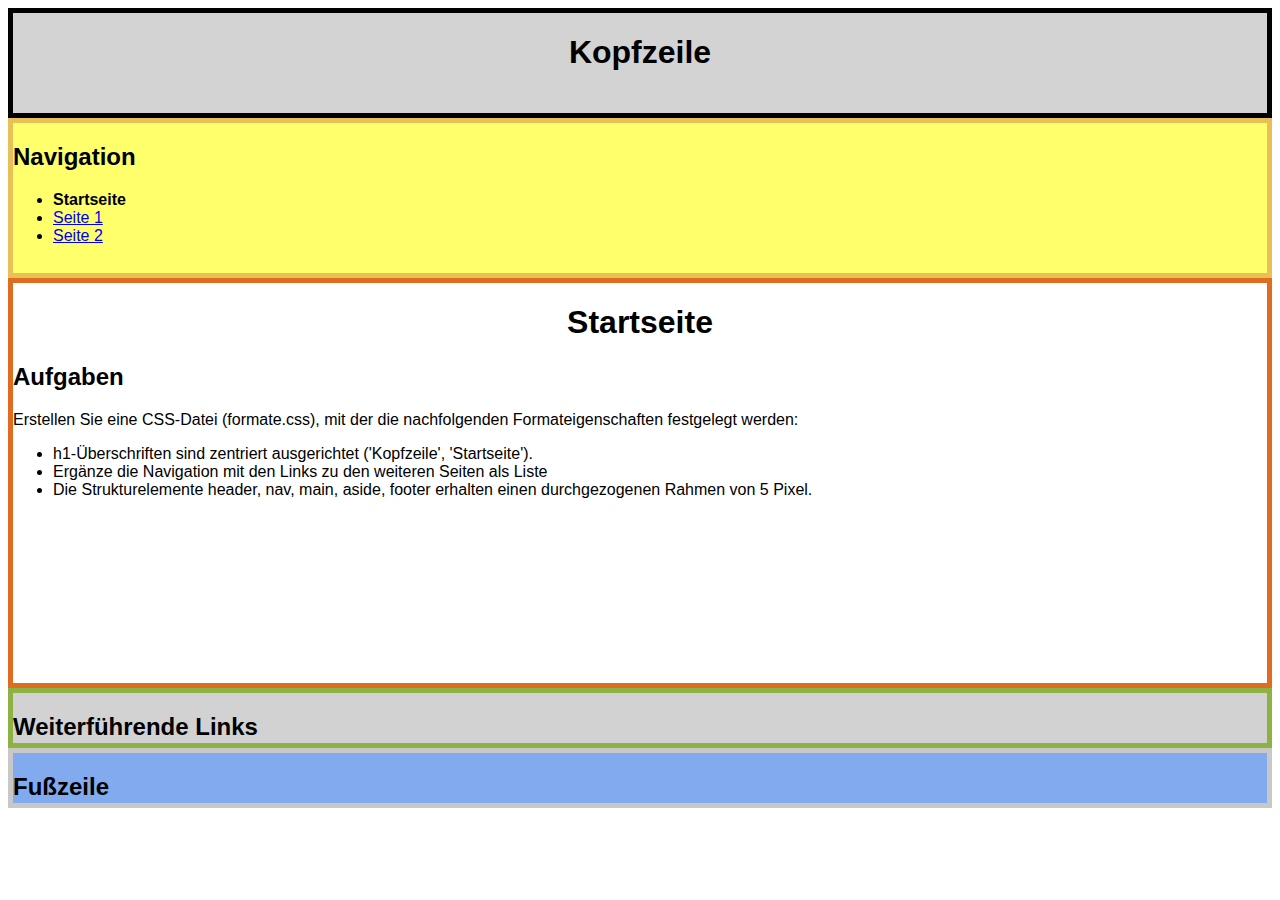
<file: index.html>
<!DOCTYPE html>
<html lang="de">
<head>
    <meta charset="UTF-8">
    <meta http-equiv="refresh" content="0; url=startseite.html">
    <title>Redirecting...</title>
</head>
<body>
    <p>Diese Seite wurde zu <a href="startseite.html">startseite.html</a> umgeleitet.</p>
</body>
</html>
</file>
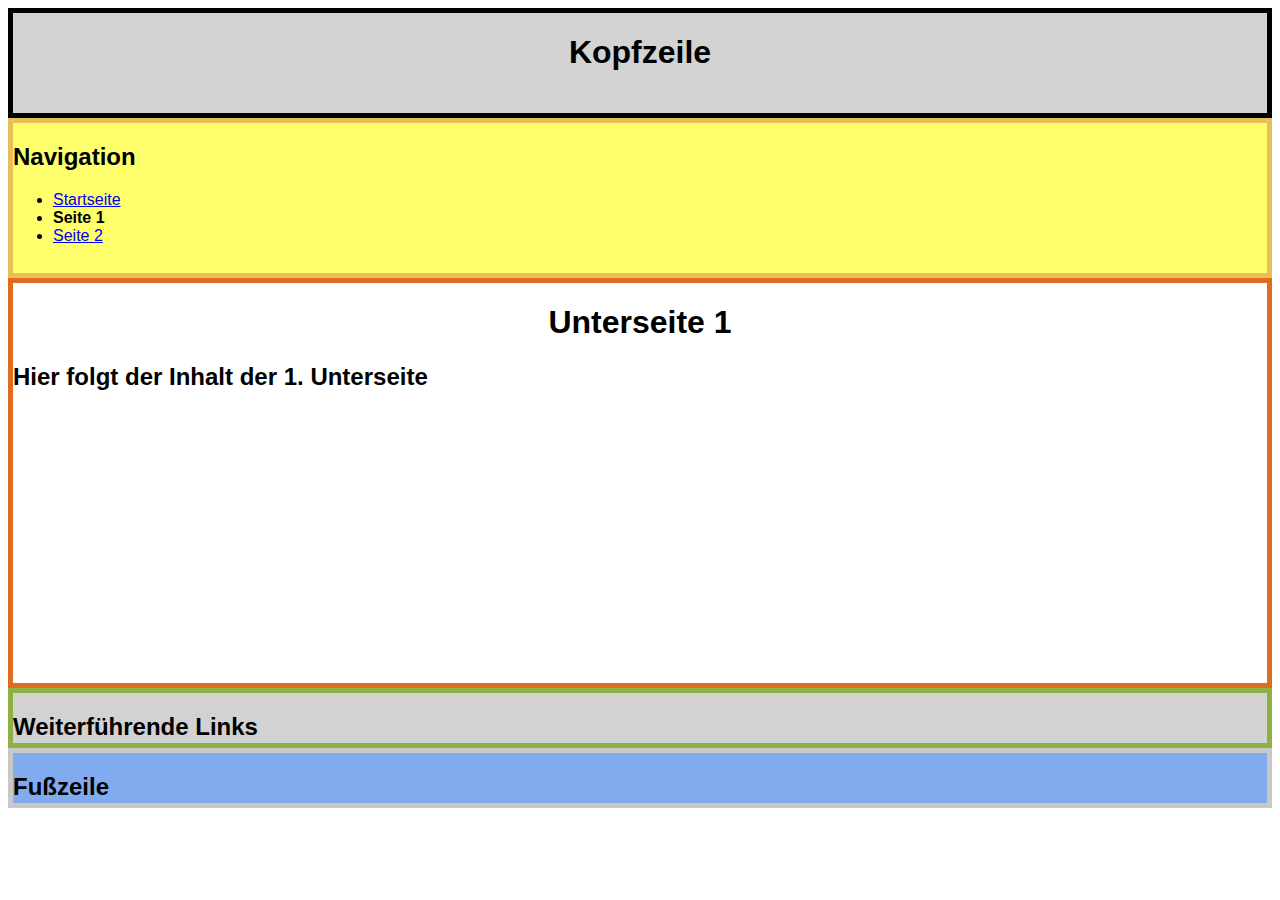
<file: seite_1.html>
<!DOCTYPE html>
<html lang="de">
<head>
        <meta charset="utf-8">
        <title>1. Seite</title>
        <link rel="stylesheet" type="text/css" href="styles.css">
</head>

<body>
        <header>
                <h1>Kopfzeile</h1>
        </header>

        <nav>
            <h2>Navigation</h2>
			<ul>
				<li><a href="startseite.html">Startseite</a></li>
				<li><b>Seite 1</b></li>
				<li><a href="seite_2.html">Seite 2</a></li>
			</ul>
    
        </nav>

        <main>
                <h1>Unterseite 1</h1>
                <h2>Hier folgt der Inhalt der 1. Unterseite</h2>
        </main>

        <aside>
                <h2>Weiterführende Links</h2>               
        </aside>

        <footer>
               <h2>Fußzeile</h2>
        </footer>

</body>
</html>
</file>
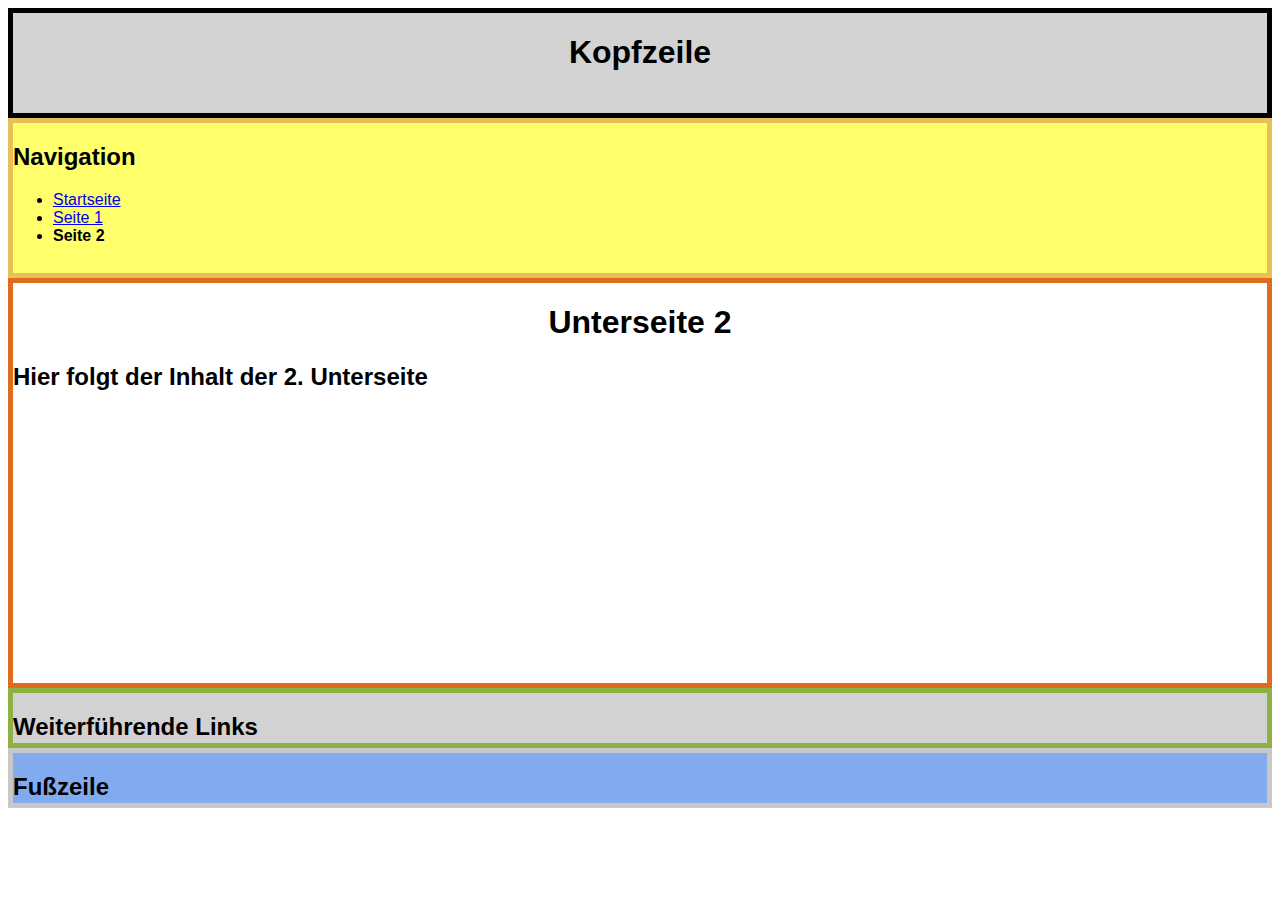
<file: seite_2.html>
<!DOCTYPE html>
<html lang="de">
<head>
        <meta charset="utf-8">

        <title> 2. Seite </title>
		<link rel="stylesheet" type="text/css" href="styles.css">
</head>

<body>
        <header>
                <h1>Kopfzeile </h1>
        </header>

        <nav>
            <h2>Navigation</h2>
			<ul>
				<li><a href="startseite.html">Startseite</a></li>
				<li><a href="seite_1.html">Seite 1</a></li>
				<li><b>Seite 2</b></li>
			</ul>

        </nav>

        <main>
                <h1>Unterseite 2</h2>
                <h2>Hier folgt der Inhalt der 2. Unterseite </h2>
        </main>

        <aside>
                <h2>Weiterf&uuml;hrende Links</h2>               
        </aside>

        <footer>
               <h2>Fu&szlig;zeile</h2>
        </footer>

</body>
</html>
</file>
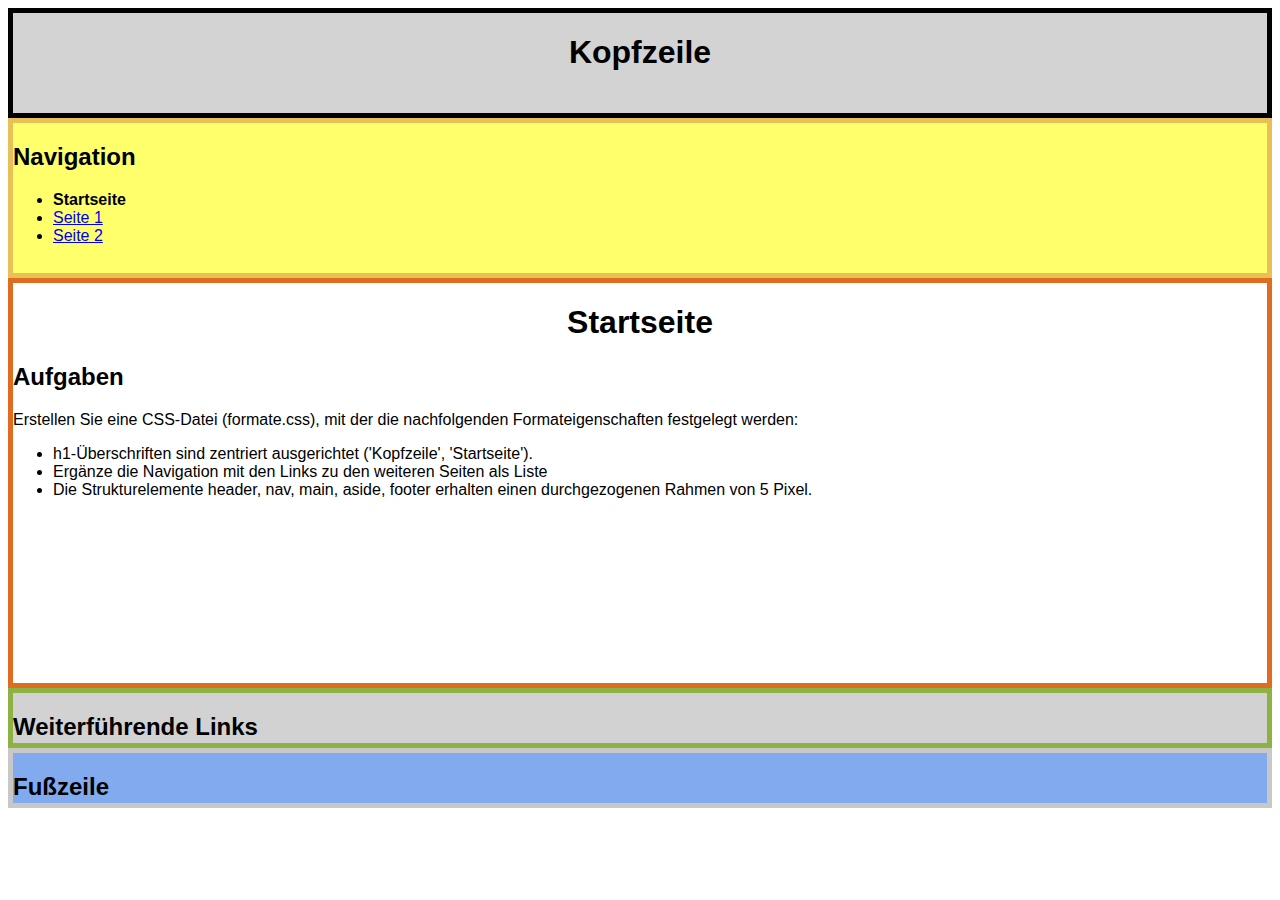
<file: startseite.html>
<!DOCTYPE html>
<html lang="de">
<head>
        <meta charset="utf-8">

        <title>Basisseite</title>
		<link rel="stylesheet" type="text/css" href="styles.css">
</head>

<body>
        <header>
                <h1>Kopfzeile </h1>
        </header>

        <nav>
            <h2>Navigation</h2>
			<ul>
				<li><b>Startseite</b></li>
				<li><a href="seite_1.html">Seite 1</a></li>
				<li><a href="seite_2.html">Seite 2</a></li>
			</ul>

        </nav>


        <main>
                <h1>Startseite</h2>
                <h2>Aufgaben</h2>
				<p>Erstellen Sie eine CSS-Datei (formate.css), mit der die nachfolgenden Formateigenschaften festgelegt werden:</p>
				<ul>
					<li> h1-Überschriften sind zentriert ausgerichtet ('Kopfzeile', 'Startseite').</li>
					<li>Ergänze die Navigation mit den Links zu den weiteren Seiten als Liste</li>
					<li>Die Strukturelemente header, nav, main, aside, footer erhalten einen durchgezogenen Rahmen von 5 Pixel.</li>
					
				</ul>
        </main>

        <aside>
                <h2>Weiterf&uuml;hrende Links</h2>                
        </aside>

        <footer>
               <h2>Fu&szlig;zeile</h2>
        </footer>

</body>
</html>
</file>
<file: styles.css>
/* Standardschriftart */
body {
    font-family: Calibri, sans-serif;
}

/* Zentrierte h1-Überschriften */
h1 {
    text-align: center;
}

/* Strukturelemente mit Rahmen und Hintergrundfarben */
header, nav, main, aside, footer {
    border: 5px solid;
}

/* Spezifische Formatierungen für jedes Strukturelement */
header {
    background-color: #D3D3D3;
    border-color: black;
    height: 100px;
}

nav {
    background-color: #FFFF6C;
    border-color: #e7c157;
    height: 150px;
}

main {
    background-color: white;
    border-color: #df6c20;
    height: 400px;
}

aside {
    background-color: #D2D2D2;
    border-color: #8db243;
    height: 50px;
}

footer {
    background-color: #81AAEF;
    border-color: #C8C8C8;
    height: 50px;
}
</file>
